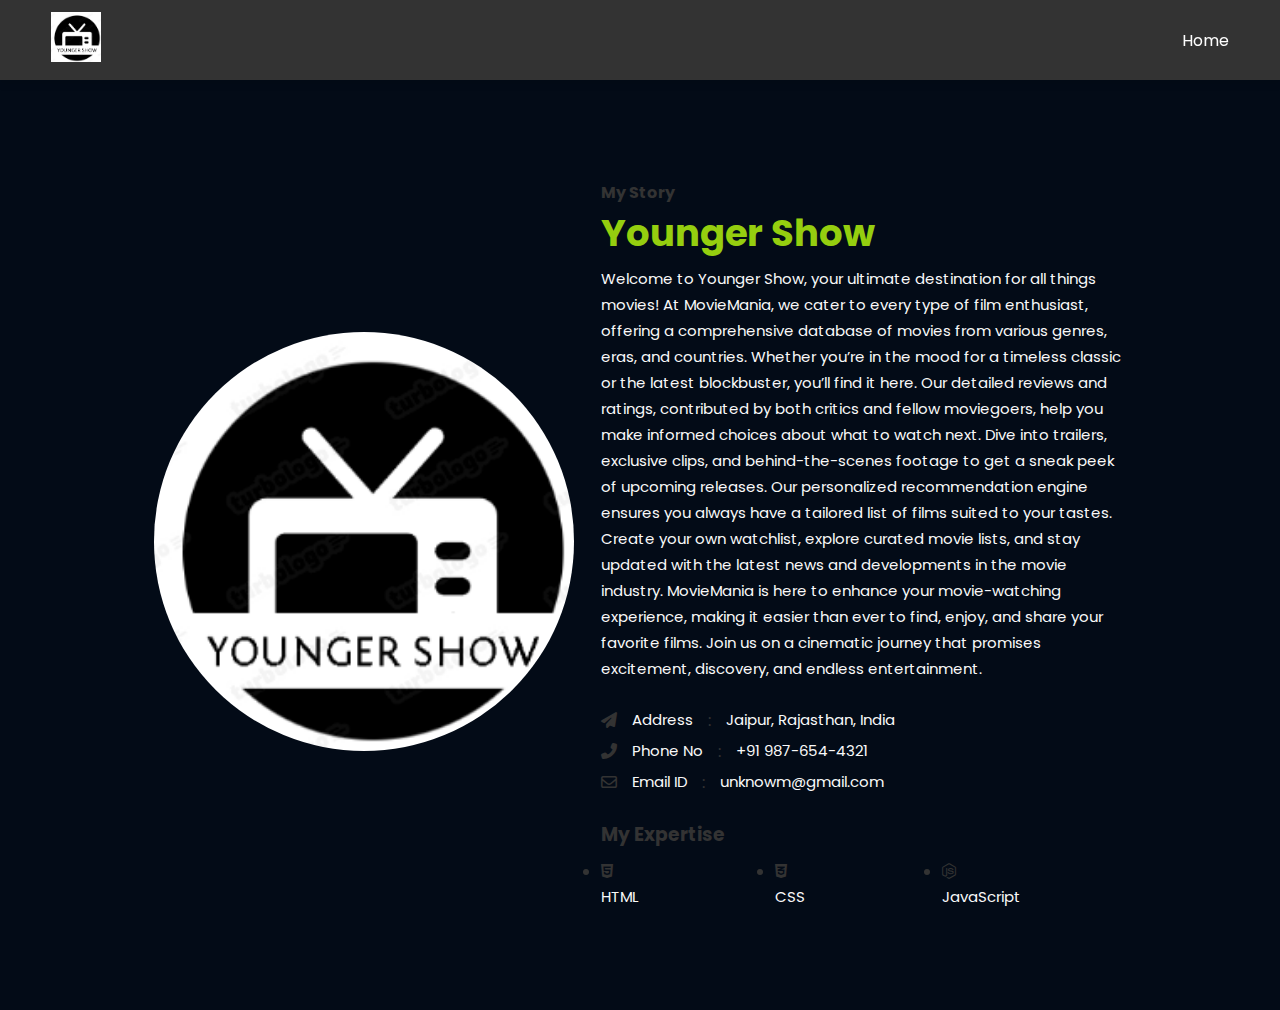
<file: About.html>
<!DOCTYPE html>
<html lang="en">

<head>
    <meta charset="UTF-8">
    <meta http-equiv="X-UA-Compatible" content="IE=edge">
    <meta name="viewport" content="width=device-width, initial-scale=1.0">
    <title>About Us page</title>
    <link rel="stylesheet" href="https://cdnjs.cloudflare.com/ajax/libs/font-awesome/6.3.0/css/all.min.css" />
    <style>
        @import url('https://fonts.googleapis.com/css2?family=Poppins:wght@400;500;600&display=swap');

        * {
            padding: 0;
            margin: 0;
            box-sizing: border-box;
            font-family: 'Poppins', sans-serif;
        }

        body {
            width: 100%;
            background: #f9f9f9;
            color: #333;
        }

        .navbar {
            width: 100%;
            height: 80px;
            position: fixed;
            top: 0;
            left: 0;
            padding: 0 4%;
            background: #333;
            display: flex;
            align-items: center;
            justify-content: space-between;
            color: #fff;
            box-shadow: 0 4px 8px rgba(0, 0, 0, 0.1);
            z-index: 1000;
        }

        .brand-logo img {
            height: 50px;
        }

        .nav-links {
            display: flex;
            align-items: center;
        }

        .nav-links ul {
            list-style: none;
            display: flex;
        }

        .nav-links ul li {
            margin-left: 20px;
        }

        .nav-links ul li a {
            text-decoration: none;
            color: #fff;
            font-size: 16px;
        }

        .nav-links ul li a:hover {
            color: #e74d06;
        }

        .right-container {
            display: flex;
            align-items: center;
        }

        .search-box {
            padding: 8px;
            border: none;
            border-radius: 4px;
        }

        .sub-btn {
            padding: 8px 12px;
            margin-left: 8px;
            background: #e74d06;
            border: none;
            border-radius: 4px;
            color: #fff;
            cursor: pointer;
        }

        #about-section {
            width: 100%;
            height: auto;
            display: flex;
            justify-content: space-between;
            align-items: center;
            padding: 100px 12%;
            background: #030b17;
            box-shadow: 0 4px 8px rgba(0, 0, 0, 0.1);
            margin-top: 80px;
        }

        .about-left img {
            width: 420px;
            height: auto;
            border-radius: 50%;
        }

        .about-right {
            width: 54%;
        }

        .about-right h1 {
            color: #95ce0f;
            font-size: 37px;
            margin-bottom: 5px;
        }

        .about-right p {
            color: #f9f9f9;
            line-height: 26px;
            font-size: 15px;
        }

        .about-right .address {
            margin: 25px 0;
        }

        .about-right .address ul li {
            margin-bottom: 5px;
            display: flex;
            align-items: center;
        }

        .address .address-logo {
            margin-right: 15px;
            /* color: #030b17; */
        }

        .address .saprater {
            margin: 0 15px;
        }

        .about-right .expertise ul {
            width: 80%;
            display: flex;
            align-items: center;
            justify-content: space-between;
        }

        .expertise h3 {
            margin-bottom: 10px;
        }

       
    </style>
</head>

<body>
    <nav class="navbar">
        <div class="brand-logo">
            <img src="logo.png" alt="Brand Logo">
        </div>
        <div class="nav-links">
            <ul>
                <li><a href="index.html">Home</a></li>
            </ul>
        </div>
    </nav>

    <section id="about-section">
        <div class="about-left">
            <img src="logo.png" alt="About Img" />
        </div>
        <div class="about-right">
            <h4>My Story</h4>
            <h1>Younger Show</h1>
            <p>Welcome to Younger Show, your ultimate destination for all things movies! At MovieMania, we cater to every
                type of film enthusiast, offering a comprehensive database of movies from various genres, eras, and
                countries. Whether you’re in the mood for a timeless classic or the latest blockbuster, you’ll find it
                here. Our detailed reviews and ratings, contributed by both critics and fellow moviegoers, help you make
                informed choices about what to watch next. Dive into trailers, exclusive clips, and behind-the-scenes
                footage to get a sneak peek of upcoming releases. Our personalized recommendation engine ensures you
                always have a tailored list of films suited to your tastes. Create your own watchlist, explore curated
                movie lists, and stay updated with the latest news and developments in the movie industry. MovieMania is
                here to enhance your movie-watching experience, making it easier than ever to find, enjoy, and share your
                favorite films. Join us on a cinematic journey that promises excitement, discovery, and endless
                entertainment.
            </p>
            <div class="address">
                <ul>
                    <li>
                        <span class="address-logo">
                            <i class="fas fa-paper-plane"></i>
                        </span>
                        <p>Address</p>
                        <span class="saprater">:</span>
                        <p>Jaipur, Rajasthan, India</p>
                    </li>
                    <li>
                        <span class="address-logo">
                            <i class="fas fa-phone-alt"></i>
                        </span>
                        <p>Phone No</p>
                        <span class="saprater">:</span>
                        <p>+91 987-654-4321</p>
                    </li>
                    <li>
                        <span class="address-logo">
                            <i class="far fa-envelope"></i>
                        </span>
                        <p>Email ID</p>
                        <span class="saprater">:</span>
                        <p>unknowm@gmail.com</p>
                    </li>
                </ul>
            </div>
            <div class="expertise">
                <h3>My Expertise</h3>
                <ul>
                    <li>
                        <span class="expertise-logo">
                            <i class="fab fa-html5"></i>
                        </span>
                        <p>HTML</p>
                    </li>
                    <li>
                        <span class="expertise-logo">
                            <i class="fab fa-css3-alt"></i>
                        </span>
                        <p>CSS</p>
                    </li>
                    <li>
                        <span class="expertise-logo">
                            <i class="fab fa-node-js"></i>
                        </span>
                        <p>JavaScript</p>
                    </li>
                </ul>
            </div>
        </div>
    </section>
</body>

</html>
</file>
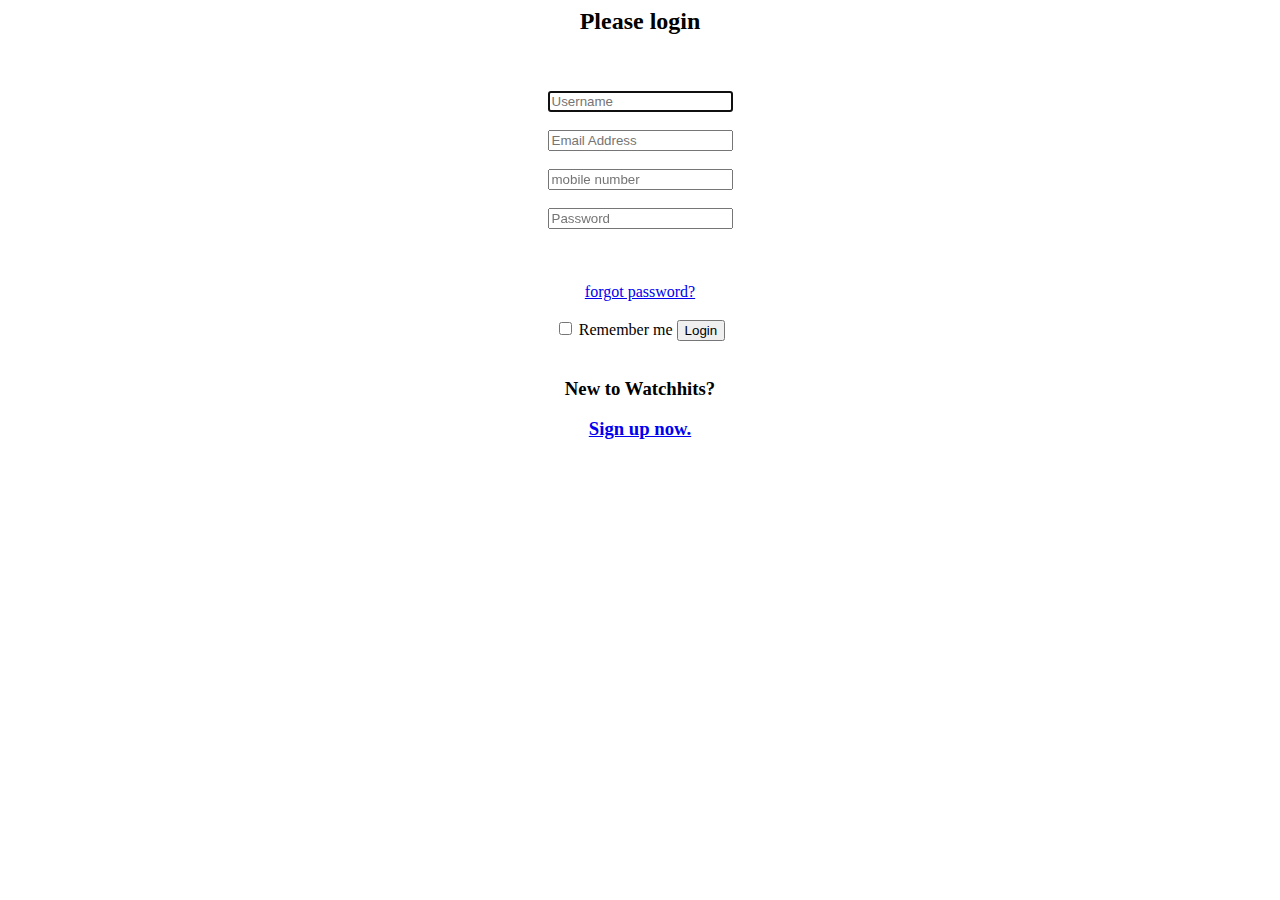
<file: login.html>
<div class="wrapper">
    <form class="form-signin">   
  <body background="https://static-web-images.imgix.net/web-images/offers/backgrounds/marquee-us.jpg">    
   <center> <h2 class="form-signin-heading">Please login</h2> </center>
      <br>
      <br>
     <center>  <input type="text" class="form-control" name="username" placeholder="Username" required="" autofocus="" /> </center>
      <br>

    <center>  <input type="text" class="form-control" name="username" placeholder="Email Address" required="" autofocus="" /> </center>
      <br>
     <center>  <input type="text" class="form-control" name="username" placeholder="mobile number" required="" autofocus="" /> </center>
      <br>
     <center> <input type="password" class="form-control" name="password" placeholder="Password" required=""/></center>  
      <br>  
      <br>
      <label class="checkbox">
      <br>
      
   <center> <a href="#" class="login-forgot-pass">forgot password?</a></center>
      <br>
       <center> <input type="checkbox" value="remember-me" id="rememberMe" name="rememberMe"> Remember me </cemter>
      </label>
      <button class="btn btn-lg btn-primary btn-block" type="submit">Login</button>   
      <br>
      <br>
   <center><h3>New to Watchhits?</h3></center>
  <center><h3> <a href="#" class="login-forgot-pass">Sign up now.</a></h3></center>

    </form>
  </div>
</file>
